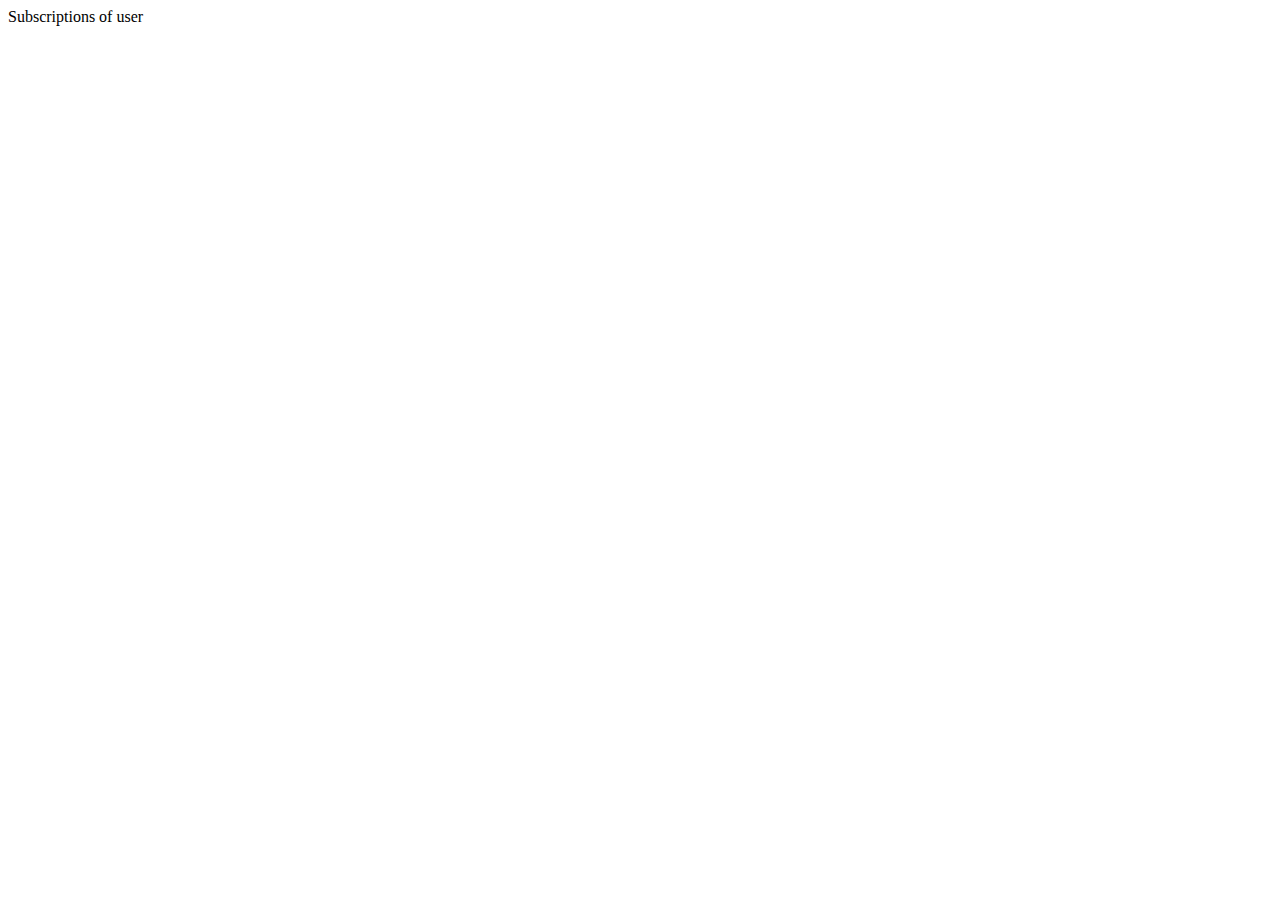
<file: subscriptions.html>
<html>
	<head>
	<script src="https://ajax.googleapis.com/ajax/libs/jquery/3.1.0/jquery.min.js"></script>
	<script data-main="subscriptions" src="require.js"></script>
	</head>
	<body>
        
		<div id="subscribers">
			
		</div>
	</body>
</html>
</file>
